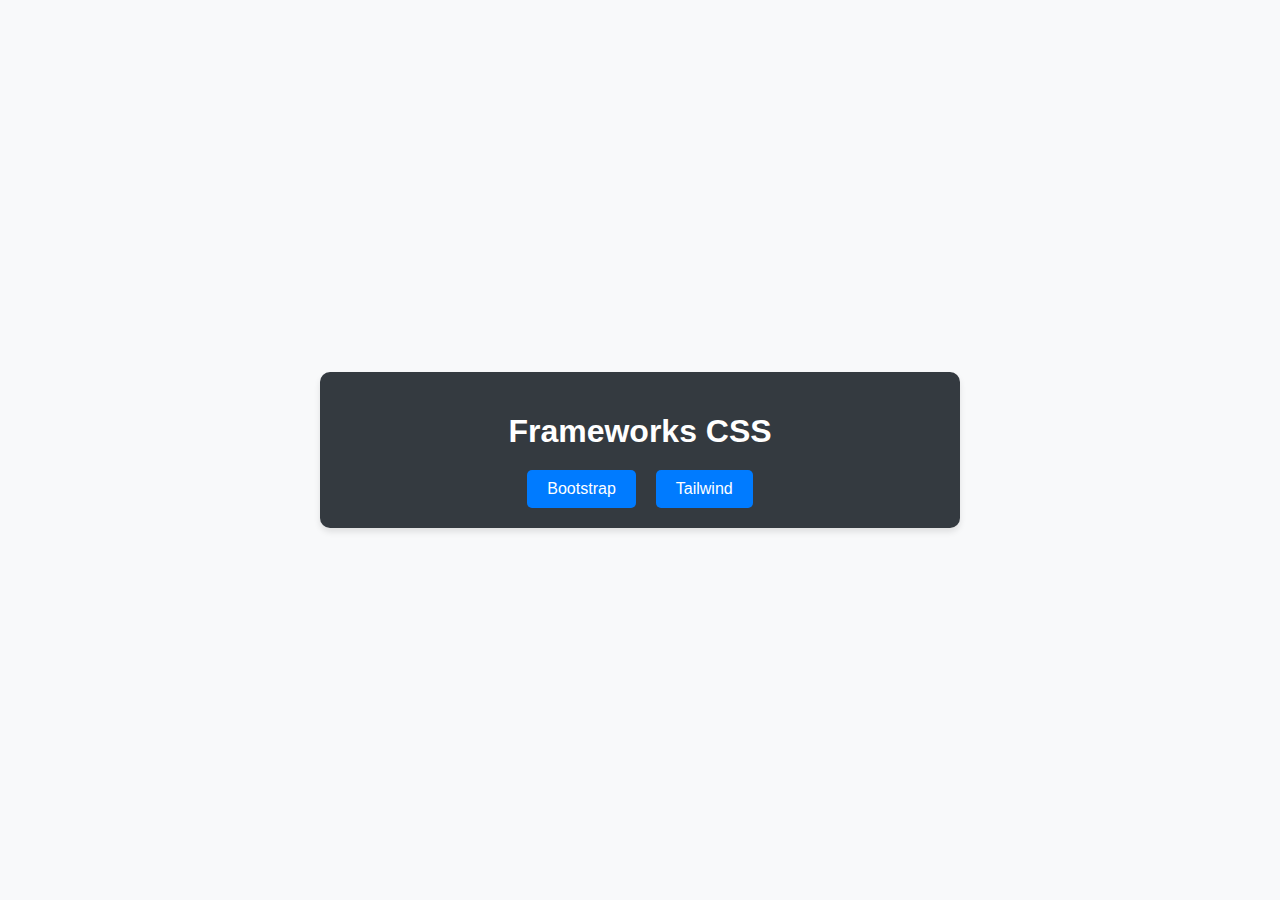
<file: index.html>
<!DOCTYPE html>
<html lang="en">
  <head>
    <meta charset="UTF-8">
    <meta name="viewport" content="width=device-width, initial-scale=1.0">
    <title>Stats Preview Card</title>
    <link rel="icon" type="image/png" sizes="32x32" href="./images/favicon-32x32.png">
    <link rel="stylesheet" href="style.css">
  </head>
  <body>
    <nav class="navbar">
      <h1>Frameworks CSS</h1>
      <section class="nav-links">
        <a href="./bootstrap.html" class="btn">Bootstrap</a>
        <a href="./tailwind.html" class="btn">Tailwind</a>
      </section>
    </nav>
  </body>
</html>
</file>
<file: style.css>
body {
  font-family: Arial, sans-serif;
  background-color: #f8f9fa;
  margin: 0;
  padding: 0;
  display: flex;
  justify-content: center;
  align-items: center;
  height: 100vh;
}

.navbar {
  text-align: center;
  background: #343a40;
  padding: 20px;
  border-radius: 10px;
  box-shadow: 0 4px 6px rgba(0, 0, 0, 0.1);
  width: 90%;
  max-width: 600px;
}

h1 {
  color: white;
  margin-bottom: 20px;
}

.nav-links {
  display: flex;
  gap: 20px;
  justify-content: center;
  flex-wrap: wrap;
}

.btn {
  text-decoration: none;
  padding: 10px 20px;
  background: #007bff;
  color: white;
  border-radius: 5px;
  transition: background 0.3s;
}

.btn:hover {
  background: #0056b3;
}

@media (max-width: 768px) {
  .nav-links {
      flex-direction: column;
      gap: 10px;
  }
}

@media (max-width: 480px) {
  .navbar {
      padding: 15px;
  }
  h1 {
      font-size: 20px;
  }
  .btn {
      padding: 8px 16px;
      font-size: 14px;
  }
}
</file>
